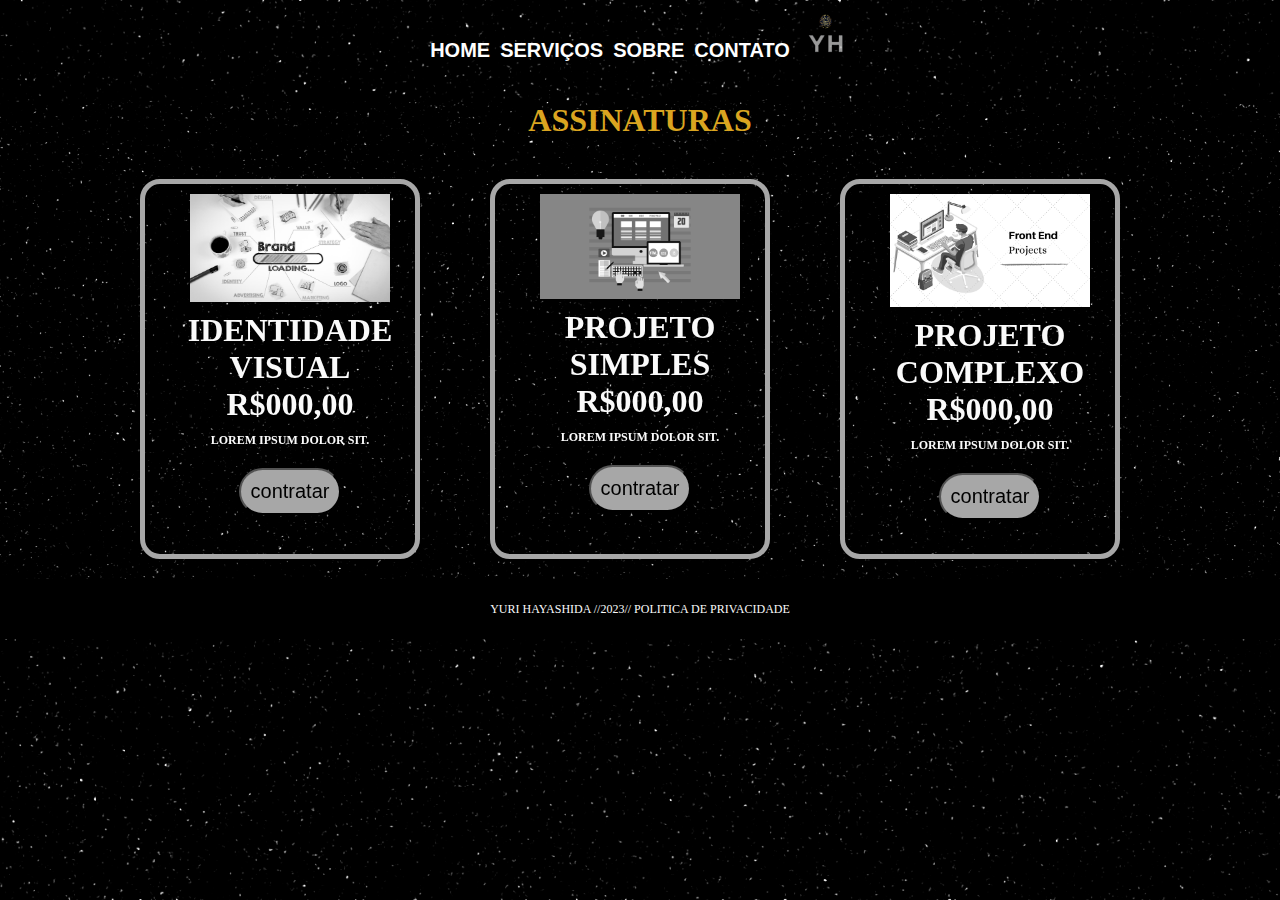
<file: serviços.html>
<html lang="pt-br">

<head>
    <meta charset="UTF-8">
    <meta name="viewport" content="width=device-width, initial-scale=1.0">
    <title>Minha empresa</title>
    <link rel="stylesheet" href="css/style.css">
    <link rel="apple-touch-icon" sizes="57x57" href="/apple-icon-57x57.png">
    <link rel="apple-touch-icon" sizes="60x60" href="/apple-icon-60x60.png">
    <link rel="apple-touch-icon" sizes="72x72" href="/apple-icon-72x72.png">
    <link rel="apple-touch-icon" sizes="76x76" href="/apple-icon-76x76.png">
    <link rel="apple-touch-icon" sizes="114x114" href="/apple-icon-114x114.png">
    <link rel="apple-touch-icon" sizes="120x120" href="/apple-icon-120x120.png">
    <link rel="apple-touch-icon" sizes="144x144" href="/apple-icon-144x144.png">
    <link rel="apple-touch-icon" sizes="152x152" href="/apple-icon-152x152.png">
    <link rel="apple-touch-icon" sizes="180x180" href="/apple-icon-180x180.png">
    <link rel="icon" type="image/png" sizes="192x192" href="/android-icon-192x192.png">
    <link rel="icon" type="image/png" sizes="32x32" href="/favicon-32x32.png">
    <link rel="icon" type="image/png" sizes="96x96" href="/favicon-96x96.png">
    <link rel="icon" type="image/png" sizes="16x16" href="/favicon-16x16.png">
    <link rel="manifest" href="/manifest.json">
    <meta name="msapplication-TileColor" content="#ffffff">
    <meta name="msapplication-TileImage" content="/ms-icon-144x144.png">
    <meta name="theme-color" content="#ffffff">
    <script>
        function mudaIcone(icone) {
            document.getElementById("icone").src = icone;
        }
    </script>
</head>

<body>
    <header>

        <nav>
            <div class="navbar">

                <ul>
                    <li onmouseover="mudaIcone('assets/home.png')" onmouse="mudaIcone('assets/yuri2.png')"><a href="home.html">HOME </a></li>
                    <li onmouseover="mudaIcone('assets/servicos.png')" onmouse="mudaIcone('assets/yuri2.png')"><a href="serviços.html"> serviços</a></li>
                    <li onmouseover="mudaIcone('assets/about.png')" onmouse="mudaIcone('assets/yuri2.png')"><a href="sobre.html"> sobre</a></li>
                    <li onmouseover="mudaIcone('assets/contact.png')" onmouse="mudaIcone('assets/yuri2.png')"><a href="contato.html">contato</a></li>
                    <img src="assets/yuri2.png" alt="" id="icone">

            </div>
            <main>
                <div class="servicos">
                    <div class="assinaturas">
                        <h1>ASSINATURAS</h1>
                    </div>
                    <div class="container-pai">
                        <div class="container-filho">
                            <article>
                                <img src="assets/visual-identity.jpg" alt="visual">
                                <h1>IDENTIDADE VISUAL<br> R$000,00</h1>

                                <p> Lorem ipsum dolor sit. <br>
                                    <button class="comprar"> contratar</button>

                            </article>
                        </div>


                        <div class="container-filho">
                            <article>
                                <img src="assets/projeto simples.png" alt="visual">
                                <h1>PROJETO SIMPLES<br> R$000,00</h1>

                                <p> Lorem ipsum dolor sit. <br>
                                    <button class="comprar"> contratar</button>

                            </article>
                        </div>


                        <div class="container-filho">
                            <article>
                                <img src="assets/projeto complexo.png" alt="visual">
                                <h1>PROJETO COMPLEXO<br> R$000,00</h1>

                                <p> Lorem ipsum dolor sit. <br>
                                    <button class="comprar"> contratar </button>

                            </article>
                        </div>
                    </div>
                </div>
            </main>



</body>
<footer>

    <div>
        <P> YURI HAYASHIDA //2023// POLITICA DE PRIVACIDADE</P>

    </div>
</footer>

</html>
</file>
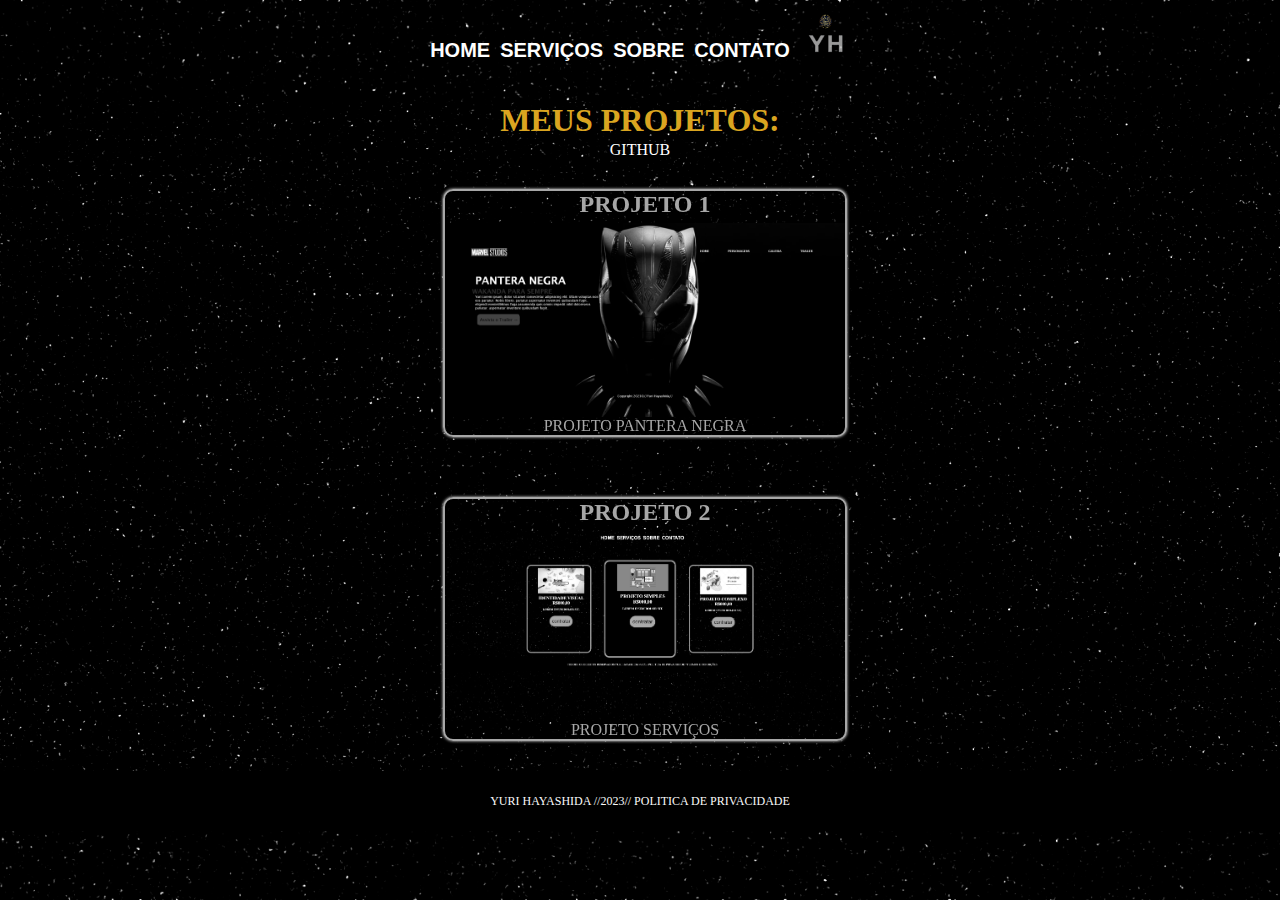
<file: sobre.html>
<html lang="pt-br">

<head>
    <meta charset="UTF-8">
    <meta name="viewport" content="width=device-width, initial-scale=1.0">
    <title>Minha empresa</title>
    <link rel="stylesheet" href="css/style.css">
    <link rel="apple-touch-icon" sizes="57x57" href="/apple-icon-57x57.png">
    <link rel="apple-touch-icon" sizes="60x60" href="/apple-icon-60x60.png">
    <link rel="apple-touch-icon" sizes="72x72" href="/apple-icon-72x72.png">
    <link rel="apple-touch-icon" sizes="76x76" href="/apple-icon-76x76.png">
    <link rel="apple-touch-icon" sizes="114x114" href="/apple-icon-114x114.png">
    <link rel="apple-touch-icon" sizes="120x120" href="/apple-icon-120x120.png">
    <link rel="apple-touch-icon" sizes="144x144" href="/apple-icon-144x144.png">
    <link rel="apple-touch-icon" sizes="152x152" href="/apple-icon-152x152.png">
    <link rel="apple-touch-icon" sizes="180x180" href="/apple-icon-180x180.png">
    <link rel="icon" type="image/png" sizes="192x192" href="/android-icon-192x192.png">
    <link rel="icon" type="image/png" sizes="32x32" href="/favicon-32x32.png">
    <link rel="icon" type="image/png" sizes="96x96" href="/favicon-96x96.png">
    <link rel="icon" type="image/png" sizes="16x16" href="/favicon-16x16.png">
    <link rel="manifest" href="/manifest.json">
    <meta name="msapplication-TileColor" content="#ffffff">
    <meta name="msapplication-TileImage" content="/ms-icon-144x144.png">
    <meta name="theme-color" content="#ffffff">
    <script>
        function mudaIcone(icone) {
            document.getElementById("icone").src = icone;
        }
    </script>
</head>

<body>
    <header>

        <nav>
            <div class="navbar">

                <ul>
                    <li onmouseover="mudaIcone('assets/home.png')" onmouseout="mudaIcone('assets/yuri2.png')"><a href="home.html">HOME </a></li>
                    <li onmouseover="mudaIcone('assets/servicos.png')" onmouseout="mudaIcone('assets/yuri2.png')"><a href="serviços.html"> serviços</a></li>
                    <li onmouseover="mudaIcone('assets/about.png')" onmouseout="mudaIcone('assets/yuri2.png')"><a href="sobre.html"> sobre</a></li>
                    <li onmouseover="mudaIcone('assets/contact.png')" onmouseout="mudaIcone('assets/yuri2.png')"><a href="contato.html">contato</a></li>
                    <img src="assets/yuri2.png" alt="" id="icone">



                </ul>
            </div>
            <main>
                <div class="texto">
                    <h1>MEUS PROJETOS:</h1>
                </div>
                <div class="github">
                    <i class="fa-brands fa-github fa-3x"></i>
                    <p>GITHUB</p>
                </div>

                <div class="projeto">
                    <div class="projeto1">
                        <h2>PROJETO 1</h2>
                        <img src="assets/pantera.png" alt="pantera">
                        <p> PROJETO PANTERA NEGRA</p>
                    </div>

                    <div class="projeto1">
                        <h2>PROJETO 2</h2>
                        <img src="assets/projet2.png" alt="projet2">
                        <p> PROJETO SERVIÇOS</p>
                    </div>
                </div>

            </main>



</body>
<footer>

    <div>
        <P> YURI HAYASHIDA //2023// POLITICA DE PRIVACIDADE</P>

    </div>
</footer>

</html>
</file>
<file: css/style.css>
* {
         margin: 0;
         padding: 0;
     }
     
     header {
         width: 100%;
     }
     
     .topbar {
         height: 50px;
         width: 100%;
         background-color: black;
     }
     
     nav {
         height: 92px;
         width: 100%;
     }
     
     .navbar {
         width: 1000px;
         margin: 0 auto;
         display: flex;
         justify-content: space-evenly;
     }
     
     .navbar>ul {
         display: flex;
     }
     
     .navbar>ul img {
         width: 60px;
         height: 60px;
         margin-top: 5px;
     }
     
     .navbar>ul>li {
         list-style-type: none;
         margin: 0 5px;
         line-height: 100px;
         font-family: Arial, Helvetica, sans-serif;
         font-size: 14px;
         font-weight: bold;
         text-transform: uppercase;
         justify-content: space-between;
     }
     
     .navbar ul li a:link,
     .navbar ul li a:visited {
         color: #fff;
         text-transform: uppercase;
         text-decoration: none;
         font-size: 20px;
         transition: 0, 5s;
         cursor: pointer;
     }
     
     .navbar>ul>li a {
         text-decoration: none;
         color: #fff
     }
     
     .navbar>ul>li a:hover {
         color: goldenrod;
         padding: 5px;
         transition: 0, 5s;
     }
     
     .logo img {
         filter: opacity(50%);
     }
     
     ul img {
         filter: opacity(60%);
     }
     
     body {
         background-image: url(../assets/space.jpg);
         background-repeat: no-repeat;
         background-position: center;
         background-size: cover;
         width: 100%;
     }
     
     main {
         display: flex;
         flex-wrap: wrap;
         background-image: url(../assets/space.jpg);
         background-repeat: no-repeat;
         background-position: center;
         background-size: cover;
         justify-content: center;
     }
     
     .projeto {
         display: flex;
         flex-direction: column;
     }
     
     section {
         width: 400px;
         border: 2px solid goldenrod;
         text-align: center;
         border-radius: 10px;
         overflow: hidden;
         margin-right: 30px;
         box-shadow: 0px 0px 3px rgb(246, 246, 246);
         filter: grayscale(100%);
         transition: 0, 5s;
         display: flex;
         flex-direction: column;
         margin-top: 30px;
         margin-left: 40px;
         margin-bottom: 30px;
     }
     
     section:hover {
         filter: grayscale(0%);
         transition: 0, 5s;
         scale: (1.1);
         transform: scale(1.1);
         background-color: black;
         cursor: pointer;
     }
     
     section img {
         width: 400px;
         filter: grayscale(100%);
         margin-top: 5px;
         cursor: pointer;
     }
     
     section img:hover {
         filter: grayscale(0%);
         transition: 0, 5s;
         cursor: pointer;
     }
     
     section h3 {
         color: goldenrod;
         margin: 10px;
     }
     
     section p {
         margin: 10px;
         color: #fff;
     }
     
     footer {
         width: 100%;
         background-color: black;
         display: flex;
         justify-content: center;
         font-size: 12px;
         color: #fafafa;
         line-height: 60px;
     }
     /* serviços */
     
     .serviços {
         height: 900px;
         width: 100%;
         display: flex;
         justify-content: center;
     }
     
     .container-pai {
         display: flex;
         flex-wrap: row;
         justify-content: center;
         margin-top: 20px;
         overflow: hidden;
     }
     
     .container-filho {
         display: flex;
         flex-wrap: wrap;
         justify-content: space-between;
         margin-top: 20px;
         padding: 10px;
         border: 5px solid goldenrod;
         border-radius: 20px;
         margin-bottom: 20px;
         width: 250px;
         height: 350px;
         margin-left: 25px;
         margin-right: 45px;
         filter: grayscale(100%);
     }
     
     .container-filho:hover {
         filter: grayscale(0%);
         transition: 0, 5s;
         scale: (1.1);
         transform: scale(1.1);
         cursor: pointer;
     }
     
     article {
         height: 360px;
         width: 460px;
         text-align: center;
         margin-left: 20px;
         color: #fafafa;
     }
     
     article img {
         width: 200px;
         margin-bottom: 10PX;
     }
     
     .article1 {
         height: 1060px;
         width: 460px;
         text-align: center;
         color: #fafafa;
     }
     
     .comprar {
         border-radius: 30px;
         color: black;
         background-color: goldenrod;
         margin-top: 20px;
         font-size: 20px;
         cursor: pointer;
         padding: 10px;
     }
     
     .container-filho p {
         font-size: 12px;
         font-weight: bold;
         text-transform: uppercase;
         color: #fafafa;
         margin-top: 10px;
     }
     
     .assinaturas {
         text-align: center;
         color: goldenrod;
     }
     
     .comprar:hover {
         transition: 0, 5s;
         color: white;
         box-shadow: 0px 0px 32px rgb(0, 0, 0, 35);
         cursor: pointer;
     }
     
     .container-filho:hover,
     .container-filha:hover {
         box-shadow: 0px 0px 3px rgb(246, 246, 246);
         background-color: black;
     }
     
     .texto {
         color: goldenrod;
         text-align: center;
         width: 100%;
     }
     
     .projeto1:hover {
         filter: grayscale(0%);
         transition: 0, 5s;
         scale: (1.1);
         transform: scale(1.1);
         background-color: black;
         cursor: pointer;
     }
     
     .projeto1 {
         width: 400px;
         border: 2px solid goldenrod;
         text-align: center;
         border-radius: 10px;
         overflow: hidden;
         margin-right: 30px;
         box-shadow: 0px 0px 3px rgb(246, 246, 246);
         filter: grayscale(100%);
         transition: 0, 5s;
         display: flex;
         flex-direction: column;
         margin-top: 30px;
         margin-left: 40px;
         margin-bottom: 30px;
     }
     
     .projeto1 h2 {
         color: goldenrod
     }
     
     .projeto1 p {
         color: goldenrod;
     }
     
     .projeto1 img {
         width: 400px;
         filter: grayscale(100%);
         margin-top: 5px;
     }
     
     .projeto1 img:hover {
         filter: grayscale(0%);
         margin-top: 5px;
         box-shadow: 0, 0, 0, 10px (0, 0, 0, 1.0);
     }
     
     .github {
         color: #fff;
         text-align: center;
         width: 100%;
         margin-top: 2px;
     }
     
     .github:hover {
         color: goldenrod;
         cursor: pointer;
         transition: 0, 5s;
         scale: (1.1);
         transform: scale(1.1);
     }
     
     .social h2 {
         color: #fff;
         margin-bottom: 10px;
     }
     
     .tel {
         display: flex;
         flex-wrap: wrap;
         flex-direction: column;
     }
     
     .redes {
         color: #fff;
         border: 2px solid goldenrod;
         padding: 5px;
         width: 200px
     }
     
     .content {
         display: flex;
         flex-direction: row;
         flex-wrap: nowrap;
         margin-left: 30px;
         margin-top: 20px;
     }
     
     .redes:hover {
         color: goldenrod;
     }
     
     .banner img {
         width: 100%;
         align-items: center;
         filter: opacity(50%);
     }
     
     .redes>ul {
         display: flex;
         align-items: center;
         flex-direction: row;
         flex-wrap: wrap;
     }
     
     .redes>ul>li {
         list-style: none;
         font-size: 20px;
         text-transform: uppercase;
         padding: 3px;
         color: #fff;
     }
     
     .redes>ul>li:hover {
         color: goldenrod;
         cursor: pointer;
         transition: 0, 0.5s;
     }
     
     .contato {
         margin-left: 20px;
         display: flex;
     }
     
     .sac {
         color: #fff;
         border: 2px solid goldenrod;
         padding: 5px;
         width: 200px
     }
     
     .sac h2 {
         color: goldenrod;
     }
     
     .sac:hover {
         color: goldenrod;
     }
     
     .sac>ul>li {
         list-style: none;
         font-size: 20px;
         text-transform: uppercase;
         padding: 3px;
         color: #fff;
         align-items: baseline;
     }
     
     .sac>ul>li:hover {
         color: goldenrod;
         transition: 0, 0.5s;
     }
     
     .sac p {
         margin-bottom: 3px;
     }
     
     @media( max-width: 425px) {
         .navbar {
             justify-content: center
         }
         body {
             background-repeat: repeat;
             width: 920px;
             height: 425px;
         }
         section img {
             width: 248px;
             margin-bottom: 10PX;
         }
         .serviços {
             display: flex;
             flex-direction: column;
         }
         section {
             width: 250px;
             margin-left: 100px;
         }
         section {
             filter: grayscale(0%);
         }
         section img {
             filter: grayscale(0%);
         }
         main {
             display: flex;
             flex-wrap: wrap
         }
         .texto {
             margin-bottom: 10px;
             margin-left: 30px;
             margin-top: 10px;
         }
         .container-pai {
             display: flex;
             flex-wrap: wrap;
             filter: grayscale(0%);
         }
         .container-filho {
             width: 500px;
             height: 400px;
             filter: grayscale(0%);
         }
         article img {
             width: 450px;
             margin-bottom: 10PX;
         }
         .assinaturas {
             text-align: center;
             color: goldenrod;
         }
         .projeto1 {
             width: 700px;
             height: 500px;
             filter: grayscale(0%);
         }
         .projeto1 img {
             width: 750px;
             height: 550px;
             filter: grayscale(0%);
             margin-top: 5px;
         }
         .github:hover {
             color: #fff;
             cursor: pointer;
             transition: 0, 5s;
             scale: (1.1);
             transform: scale(1.1);
         }
         .content {
             margin-top: 20px;
             justify-content: center;
         }
         .redes>ul {
             display: flex;
             align-items: center;
             flex-direction: row;
         }
         .contato>ul {
             display: flex;
             align-items: center;
             flex-direction: row;
         }
         .banner img {
             width: 900px;
             margin-left: 80px;
         }
     }
     
     @media( max-width: 720px) {
         body {
             background-repeat: repeat;
             width: 920px;
             height: 425px;
         }
     }
</file>
